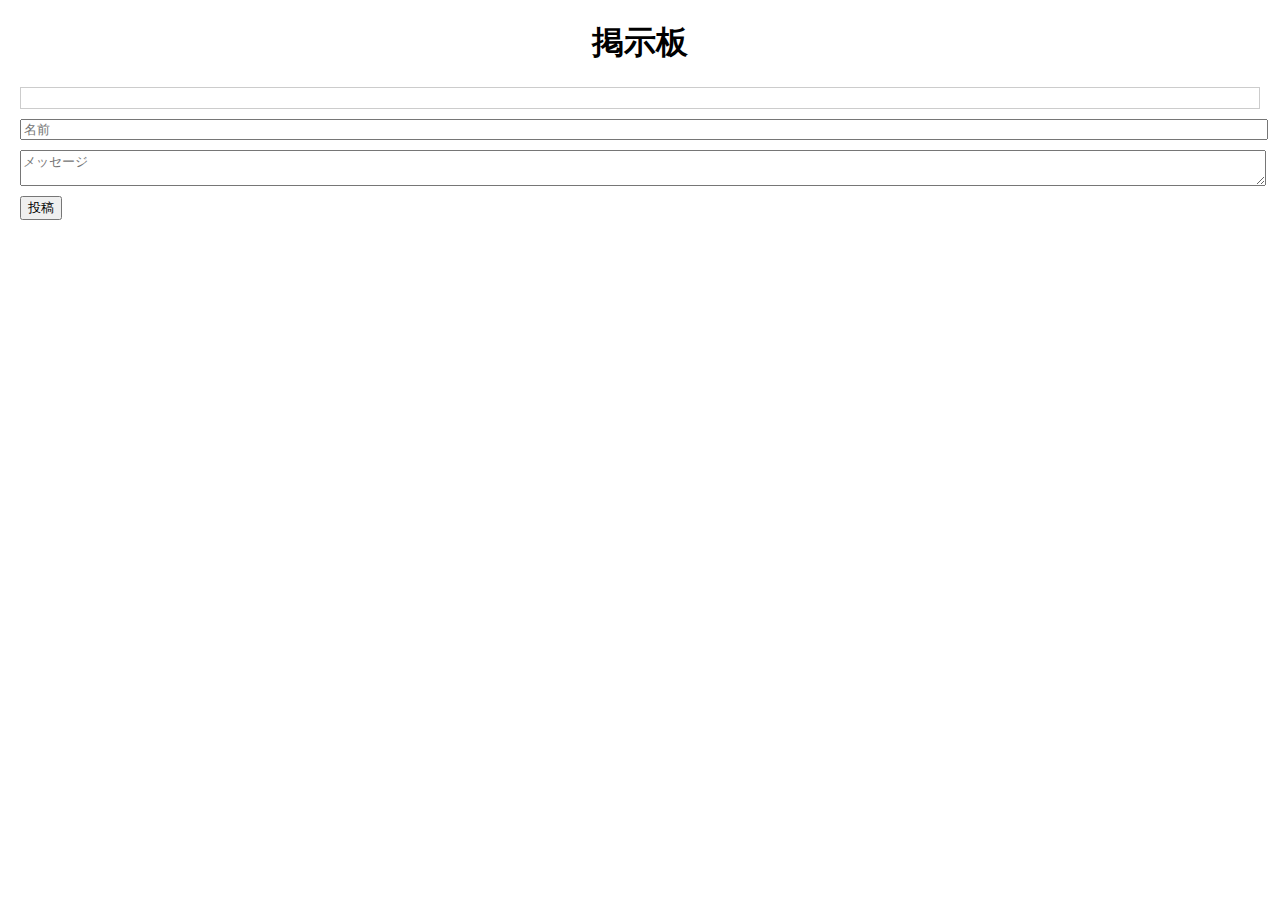
<file: index.html>
<!DOCTYPE html>
<html>
<head>
    <title>掲示板</title>
    <link rel="stylesheet" type="text/css" href="styles.css">
</head>
<body>
    <h1>掲示板</h1>
    <div id="message-container"></div>
    <form id="message-form">
        <input type="text" id="name-input" placeholder="名前">
        <textarea id="message-input" placeholder="メッセージ"></textarea>
        <button type="submit">投稿</button>
    </form>

    <script src="script.js"></script>
</body>
</html>
</file>
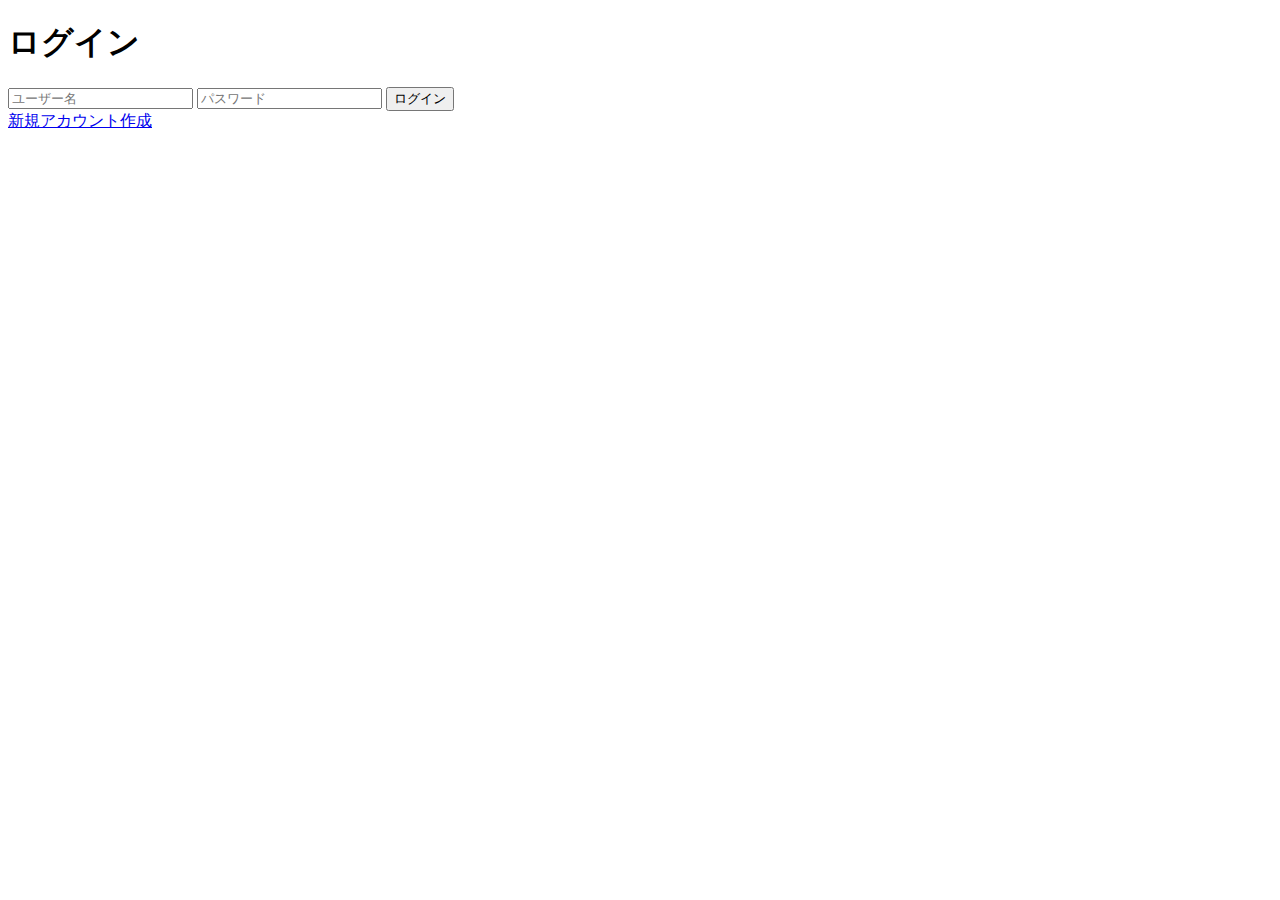
<file: login.html>
<!DOCTYPE html>
<html>
<head>
    <title>ログイン</title>
    <script src="script.js"></script>
</head>
<body>
    <h1>ログイン</h1>
    <form id="login-form">
        <input type="text" id="username-input" placeholder="ユーザー名" required>
        <input type="password" id="password-input" placeholder="パスワード" required>
        <button type="submit">ログイン</button>
    </form>
    <a href="signup.html">新規アカウント作成</a>
</body>
</html>
</file>
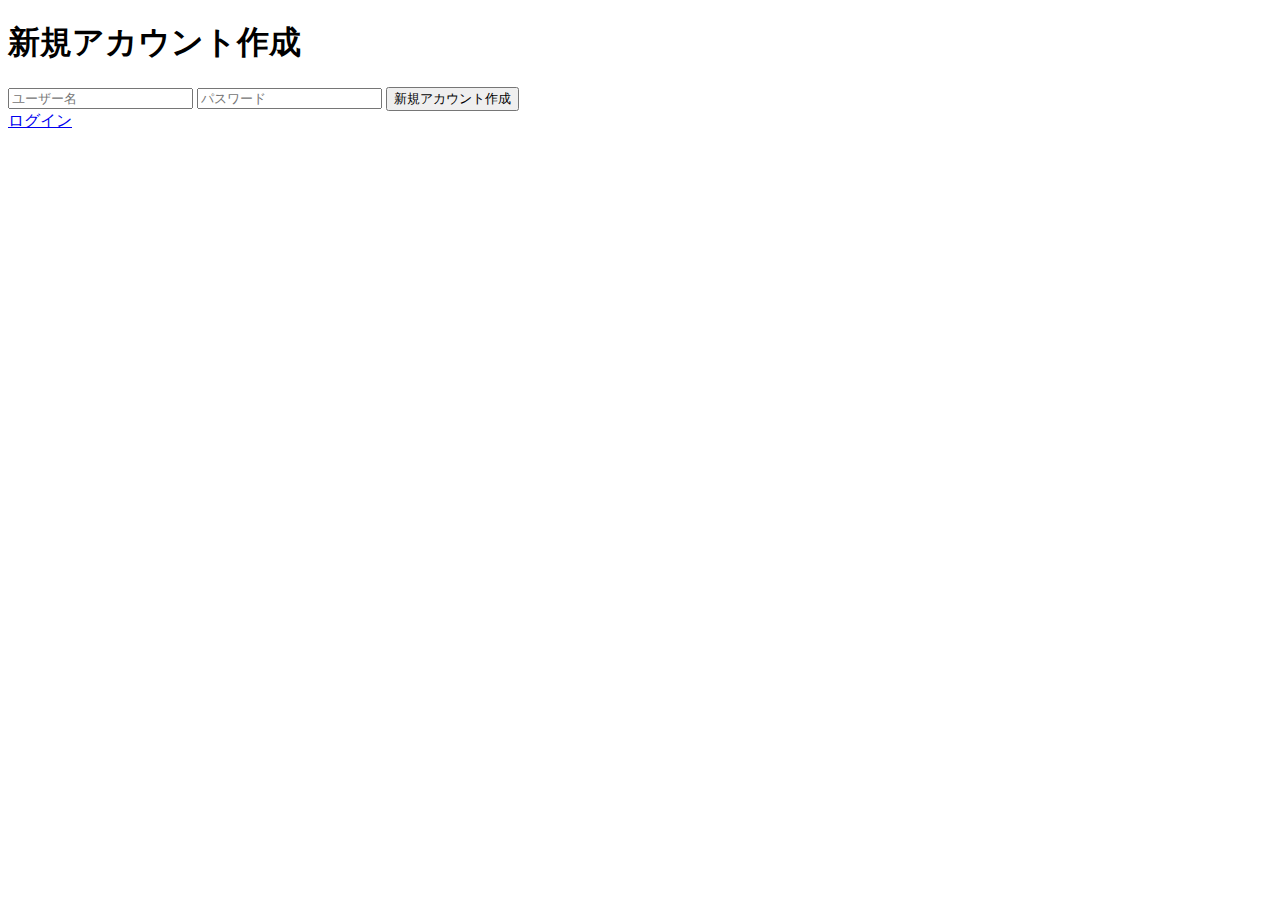
<file: signup.html>
<!DOCTYPE html>
<html>
<head>
    <title>新規アカウント作成</title>
    <script src="script.js"></script>
</head>
<body>
    <h1>新規アカウント作成</h1>
    <form id="signup-form">
        <input type="text" id="username-input" placeholder="ユーザー名" required>
        <input type="password" id="password-input" placeholder="パスワード" required>
        <button type="submit">新規アカウント作成</button>
    </form>
    <a href="login.html">ログイン</a>
</body>
</html>
</file>
<file: styles.css>
body {
    font-family: Arial, sans-serif;
    margin: 20px;
}

h1 {
    text-align: center;
}

#message-container {
    border: 1px solid #ccc;
    padding: 10px;
    margin-bottom: 10px;
    max-height: 300px;
    overflow-y: scroll;
}

#message-container div {
    position: relative;
}

.message-content {
    margin-bottom: 5px;
}

.message-actions {
    position: absolute;
    top: 0;
    right: 0;
}

.message-actions button {
    margin-left: 5px;
}

#message-form input,
#message-form textarea {
    display: block;
    width: 100%;
    margin-bottom: 10px;
}

#message-form button {
    display: block;
    margin: 10px 0;
}
</file>
